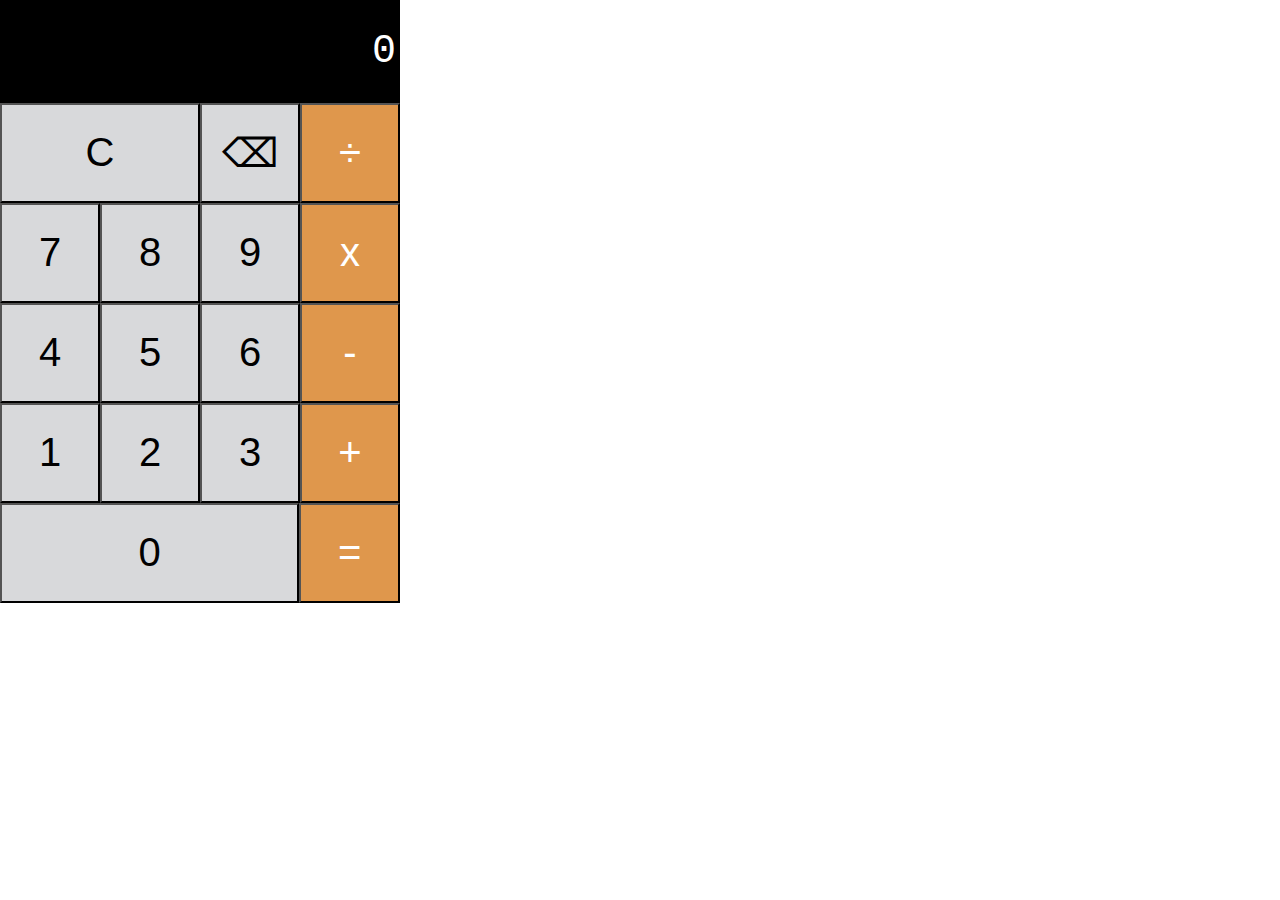
<file: calculator/index.html>
<!DOCTYPE html>
<html lang="en">
<head>
	<meta charset="UTF-8">
	<meta name="viewport" content="width=device-width, initial-scale=1.0">
	<title>Calculator</title>
	<link rel="stylesheet" href="./index.css">
</head>
<body>
	<section class="calc-screen">
		<h1 class="calc-output">0</h1>
	</section>
	
	<section class="calc-buttons">
		<div class="button-row">
			<button class="clear-button double">C</button>
			<button class="regular-button">⌫</button>
			<button class="regular-button">÷</button>
		</div>
		<div class="button-row">
			<button class="regular-button">7</button>
			<button class="regular-button">8</button>
			<button class="regular-button">9</button>
			<button class="regular-button">x</button>
		</div>
		<div class="button-row">
			<button class="regular-button">4</button>
			<button class="regular-button">5</button>
			<button class="regular-button">6</button>
			<button class="regular-button">-</button>
		</div>
		<div class="button-row">
			<button class="regular-button">1</button>
			<button class="regular-button">2</button>
			<button class="regular-button">3</button>
			<button class="regular-button">+</button>
		</div>
		<div class="button-row">
			<button class="zero-button triple">0</button>
			<button class="regular-button">=</button>
		</div>
	</section>
	<!-- <script src="./calculator.js"></script> -->
	<script src="./calculator2.js"></script>
</body>
</html>
</file>
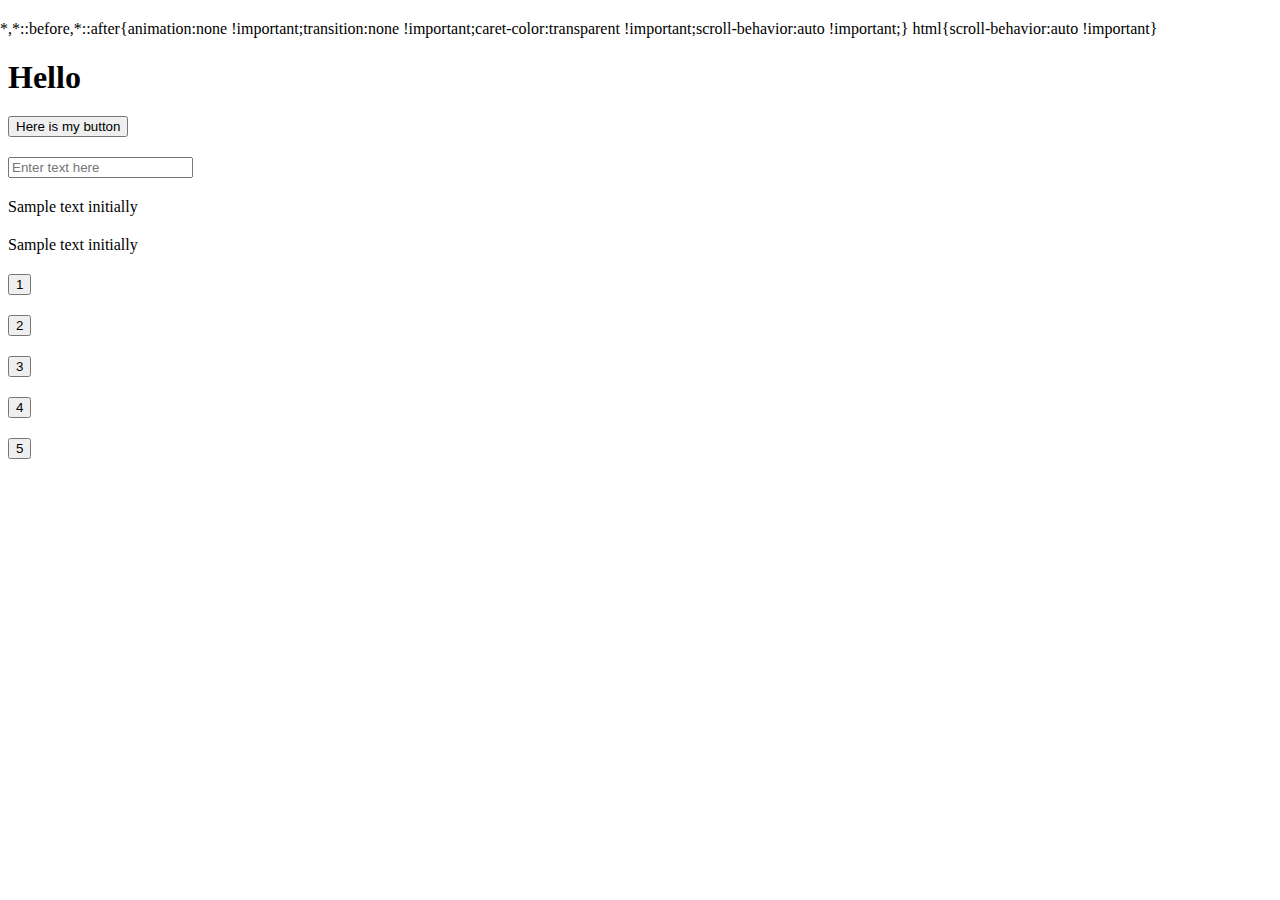
<file: experiment/index.html>
<!DOCTYPE html>
<html lang="en">
<head>
	<meta charset="UTF-8">
	<meta name="viewport" content="width=device-width, initial-scale=1.0">
	<link rel="stylesheet" href="./index.css">
</head>
<body>
	<h1>Hello</h1>
	<button class="myButton">Here is my button</button>
	<input class="myInput" type="text" placeholder="Enter text here"/>
	<p class="sampleTextOne">Sample text initially</p>
	<p class="sampleTextTwo">Sample text initially</p>
	<div class="button-container">
		<button>1</button>
		<button>2</button>
		<button>3</button>
		<button>4</button>
		<button>5</button>
	</div>
	<!-- <script src="./experiment.js"></script> -->
	<!-- <script src="./scope.js"></script> -->
	<!-- <script src="./experiment2.js"></script>	 -->
	 <!-- <script src="./objects.js"></script> -->
	 <script src="./events.js"></script>
</body>
</html>
</file>
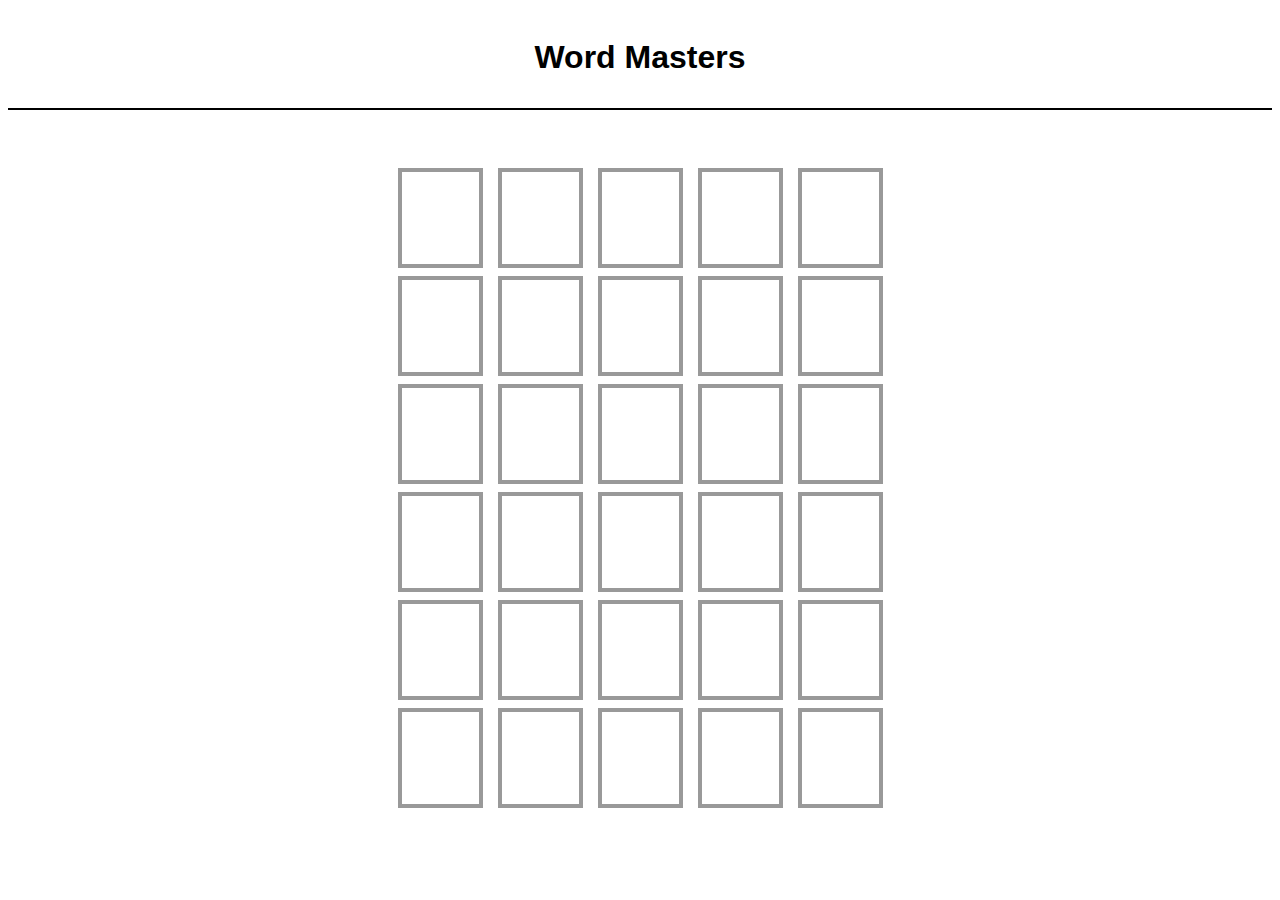
<file: wordle/index.html>
<!DOCTYPE html>
<html lang="en">
<head>
	<meta charset="UTF-8">
	<meta name="viewport" content="width=device-width, initial-scale=1.0">
	<title>Word Masters</title>
	<link rel="stylesheet" href="./index.css"></link>
</head>
<body>
	<header class="page-title">
		<h1 class="brand">Word Masters</h1>
	</header>

	<section class="scoreboard">
		<div class="boxes">
			<!-- The boxes are numbered from top-left to bottom right, starting from 0 -->
			<!-- 00 represents 0th row, 0th col -->
			<!-- 10 for 1st row, 0th col -->
			<!-- Last row = 5 and last col = 4, last cell = 54 -->
			<div class="box-col">
				<div class="single-box box-00"></div>
				<div class="single-box box-10"></div>
				<div class="single-box box-20"></div>
				<div class="single-box box-30"></div>
				<div class="single-box box-40"></div>
				<div class="single-box box-50"></div>
			</div>
			<div class="box-col">
				<div class="single-box box-01"></div>
				<div class="single-box box-11"></div>
				<div class="single-box box-21"></div>
				<div class="single-box box-31"></div>
				<div class="single-box box-41"></div>
				<div class="single-box box-51"></div>
			</div>
			<div class="box-col">
				<div class="single-box box-02"></div>
				<div class="single-box box-12"></div>
				<div class="single-box box-22"></div>
				<div class="single-box box-32"></div>
				<div class="single-box box-42"></div>
				<div class="single-box box-52"></div>
			</div>
			<div class="box-col">
				<div class="single-box box-03"></div>
				<div class="single-box box-13"></div>
				<div class="single-box box-23"></div>
				<div class="single-box box-33"></div>
				<div class="single-box box-43"></div>
				<div class="single-box box-53"></div>
			</div>
			<div class="box-col">
				<div class="single-box box-04"></div>
				<div class="single-box box-14"></div>
				<div class="single-box box-24"></div>
				<div class="single-box box-34"></div>
				<div class="single-box box-44"></div>
				<div class="single-box box-54"></div>
			</div>
		</div>
	</section>
	<script src="./wordle.js"></script>
</body>
</html>
</file>
<file: calculator/index.css>
* {
	box-sizing: border-box;
}

body {
	padding: 0;
	margin: 0;
}

.calc-screen {
	display: block;
	width: 400px;
	padding: 2px;
	background-color: black;
}

.calc-output {
	font-family: "Courier New", Courier, monospace;
	font-size: 40px;
	font-weight: normal;
	padding-right: 2px;
	color: white;
	text-align: right;
}

.calc-buttons {
	width: 400px;
	height: 500px;
}

.button-row {
	display: flex;
	justify-content: space-between;
}

.button-row .regular-button{
	flex-grow: 1;
	font-size: 40px;
	cursor: pointer;
	width: 24.5%;
	background-color: #d8d9db;
	height: 100px;
}

.button-row .regular-button:hover{
	background-color: #ebebeb;
}

.button-row .regular-button:active{
	background-color: #bbbcbe;
}

.button-row button:last-child {
	background-color: #df974c;
	color: white;
}

.clear-button.double {
	width: 50%;
	font-size: 40px;
	cursor: pointer;
	background-color: #d8d9db;
}

.clear-button.double:hover {
	background-color: #ebebeb;;
}

.clear-button.double:active {
	background-color: #bbbcbe;
} 

.zero-button.triple {
	width: 74.8%;
	font-size: 40px;
	cursor: pointer;
	background-color: #d8d9db;
}

.zero-button.triple:hover {
	background-color: #ebebeb;
}

.zero-button.triple:active {
	background-color: #bbbcbe;
}
</file>
<file: experiment/index.css>
* {
	box-sizing: border-box;
	display: block;
	margin-bottom: 20px;
}
</file>
<file: wordle/index.css>
* {
	box-sizing: border-box;
	font-family: -apple-system, BlinkMacSystemFont, 'Segoe UI', Roboto, Oxygen, Ubuntu, Cantarell, 'Open Sans', 'Helvetica Neue', sans-serif;
}

.page-title {
	display: block;
	padding: 10px;
	border-bottom: 2px solid;
	text-align: center;
}

.scoreboard {
	display: block;
	padding: 50px;
}

.boxes {
	display: grid;
	grid-template-columns: repeat(5, minmax(85px, 100px));
	justify-content: center;
	align-items: center;
}

.single-box {
	justify-self: center;
	text-align: center;
	border: 4px solid #999;
	height: 100px;
	width: 85px;
	margin: 8px;
	padding: 30px;
	font-size: 30px;
	font-weight: bold;
}

@keyframes redBorder {
	0% {
		border-color: rgb(255, 0, 0);
	}
	8% {
		border-color: rgb(230, 0, 0);
	}
	16% {
		border-color: rgb(195, 0, 0);
	}
	25% {
		border-color: rgb(160, 0, 0);
	}
	33% {
		border-color: rgb(125, 0, 0);
	}
	50%, 100% {
		border-color: #999;
	}
}

.red-border {
	animation: redBorder 1s ease-in forwards;
}

@keyframes rainbow {
    100%,
    0% {
      color: rgb(255, 0, 0);
    }
    8% {
      color: rgb(255, 127, 0);
    }
    16% {
      color: rgb(255, 255, 0);
    }
    25% {
      color: rgb(127, 255, 0);
    }
    33% {
      color: rgb(0, 255, 0);
    }
    41% {
      color: rgb(0, 255, 127);
    }
    50% {
      color: rgb(0, 255, 255);
    }
    58% {
      color: rgb(0, 127, 255);
    }
    66% {
      color: rgb(0, 0, 255);
    }
    75% {
      color: rgb(127, 0, 255);
    }
    83% {
      color: rgb(255, 0, 255);
    }
    91% {
      color: rgb(255, 0, 127);
    }
  }
.rainbow {
    animation: rainbow 4s infinite linear;
}
</file>
